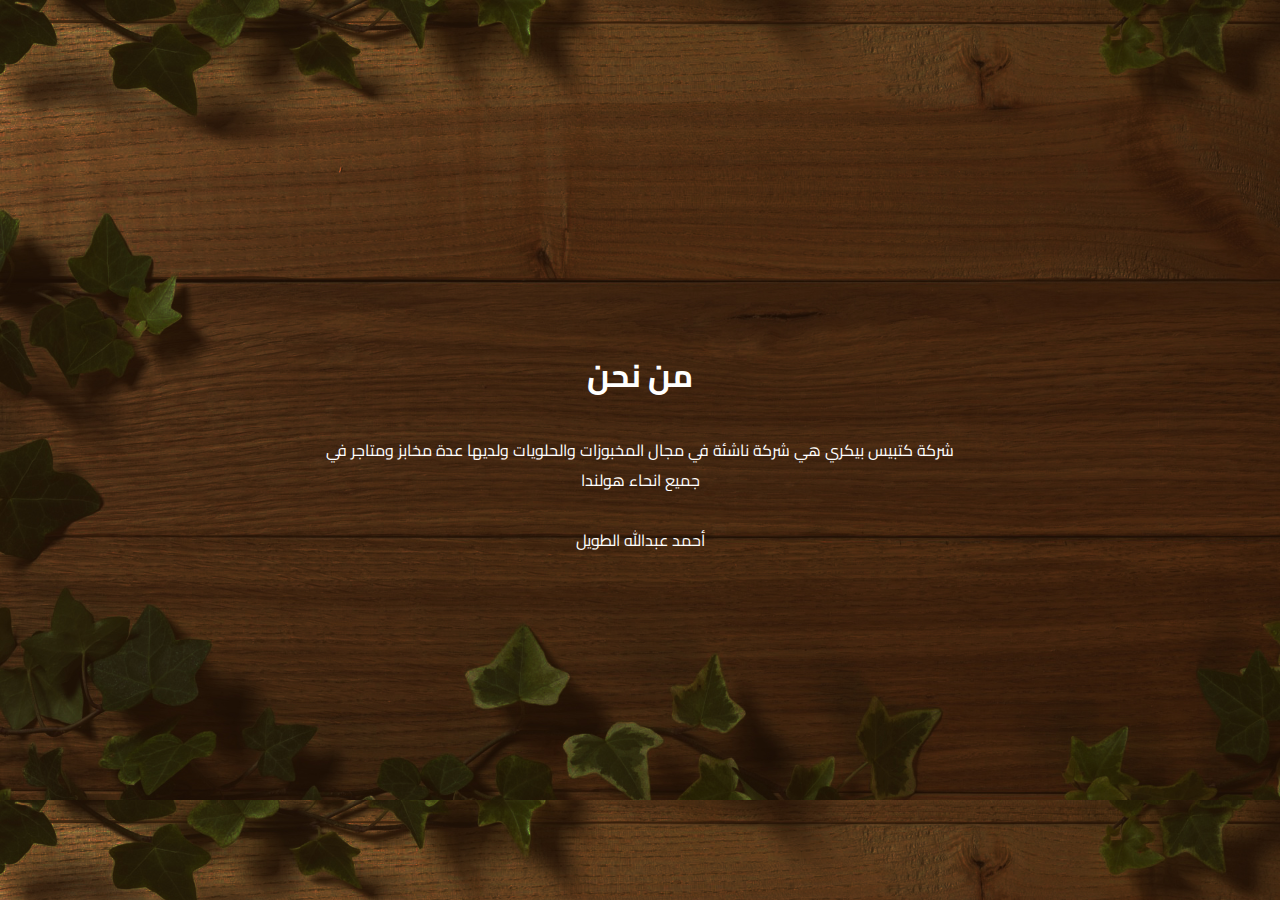
<file: about.html>
<!DOCTYPE html>
<html lang="en">
<head>
    <meta charset="UTF-8">
    <meta name="viewport" content="width=device-width, initial-scale=1.0">

    <!-- favicon -->
    <link rel="shortcut icon" href="logo.png" type="image/x-icon">

    <!-- import fonts -->
    <link rel="preconnect" href="https://fonts.googleapis.com">
    <link rel="preconnect" href="https://fonts.gstatic.com" crossorigin>
    <link href="https://fonts.googleapis.com/css2?family=Cairo:wght@200;300;400;500;600;700;800;900;1000&display=swap" rel="stylesheet">

    <!-- css file -->
    <link rel="stylesheet" href="style.css">

    <title>كتبيس بيكري</title>
</head>
<body style="color: white;" dir="rtl">
    <div style="text-align: center; position: absolute; top: 50%; left: 50%; transform: translate(-50%, -50%); ">
        <h1>من نحن</h1><br>
        <p>شركة كتبيس بيكري هي شركة ناشئة في مجال المخبوزات والحلويات ولديها عدة مخابز ومتاجر في جميع انحاء هولندا</p>
        <br><p>أحمد عبدالله الطويل</p>
    </div>
    
</body>
</html>
</file>
<file: style.css>
*{
    padding: 0;
    margin: 0;
    box-sizing: border-box;
    font-family: 'Cairo', sans-serif;
}

body{
    background-color: #fff6e7;
    background-image: url('herobg.jpg');
    background-size: cover;
}

nav{
    display: flex;
    background-color: #c3805477;
    color: white;
    justify-content: space-between;
    align-items: center;
    padding: 10px 30px 10px 30px;
    height: 12vh;
}

nav img{
    width: 6%;
}

nav ul{
    display: flex;
    list-style: none;
    gap: 30px;
}

nav ul a{
    color: white;
}

#hero{
    width: 100%;
    height: 88vh;
    display: flex;
    align-items: center;
    justify-content: space-between;
    padding: 0 100px 0 60px;
    color: white;
    flex-wrap: wrap;
}

#hero img{
    width: 400px;
    height: 400px;
    filter: drop-shadow(0 0 20px #C38154);
    animation: heroanimation 2s linear infinite;
    position: relative;
}

#hero h1{
    font-size: 2.4em;
}

#products{
    display: flex;
    flex-direction: column;
    align-items: center;
    justify-content: center;
    text-align: center;
    color: white;
    background-color: rgba(170, 94, 49, 0.137);
}

#products img{
    width: 200px;
    height: 200px;
    border-radius: 20px;
    margin: 20px;
}






@keyframes heroanimation {
    0%{
        top: 0;
    }

    25%{
        top: 10px;
    }

    50%{
        top: 0;
    }

    75%{
        top: -10px;
    }

    100%{
        top: 0;
    }
}



@media only screen and (max-width:880px) {
    #hero img{
        width: 200px;
        height: 200px;
    }

    nav img{
        display: none;
    }

    #hero{
        padding: 0;
        align-items: center;
        justify-content: center;
        text-align: center;
    }
}
</file>
